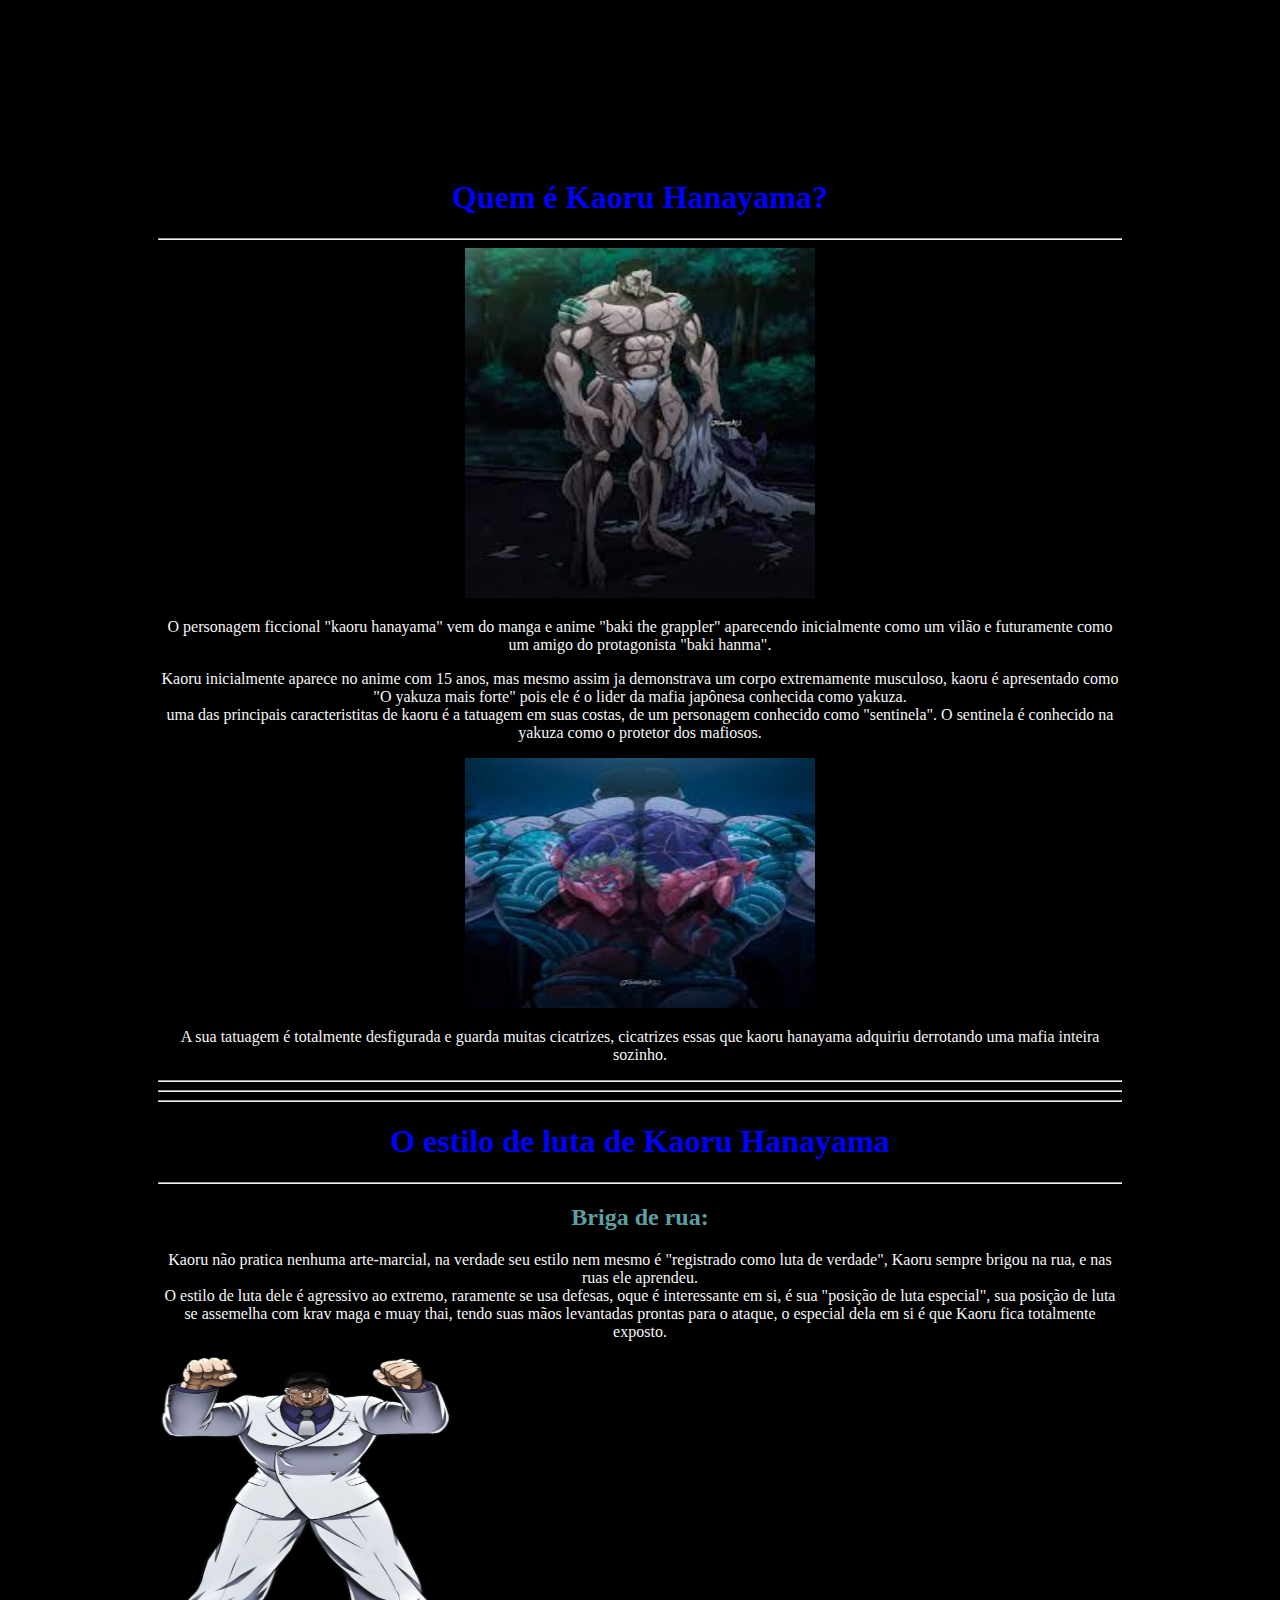
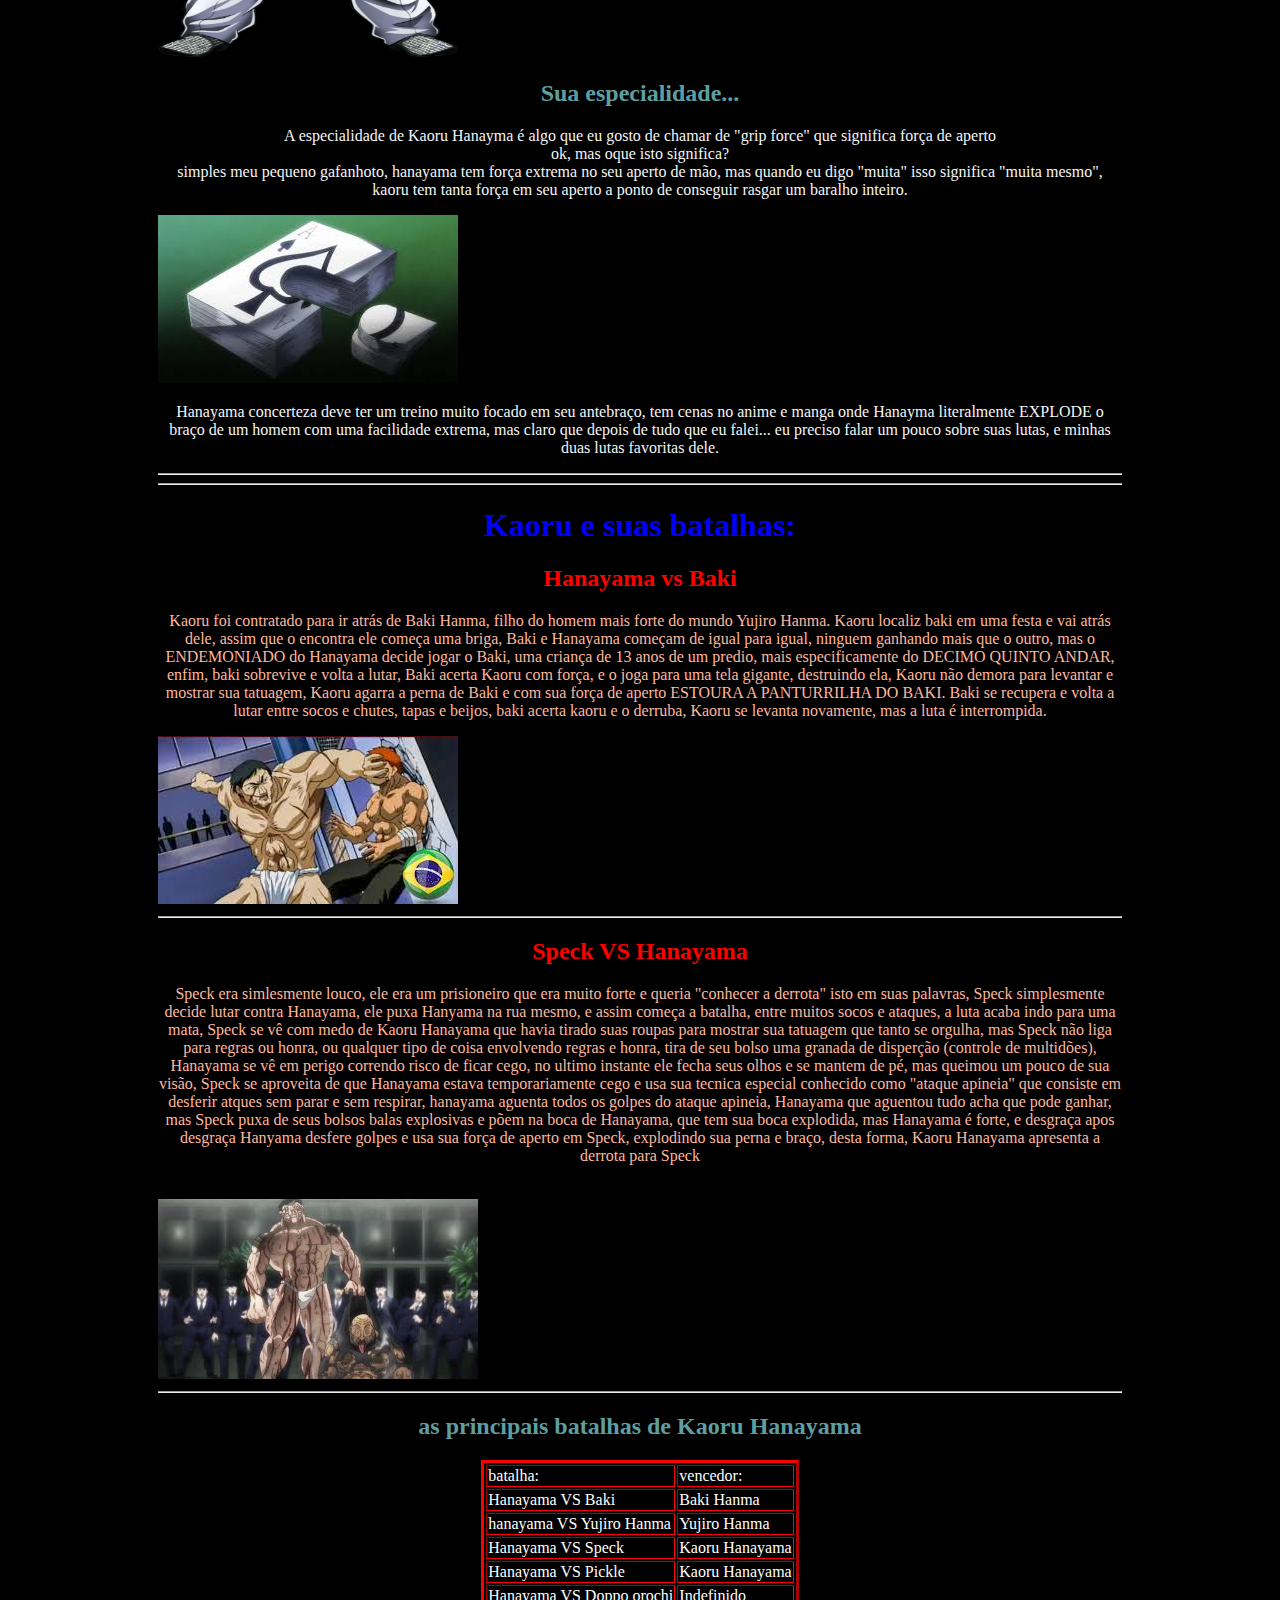
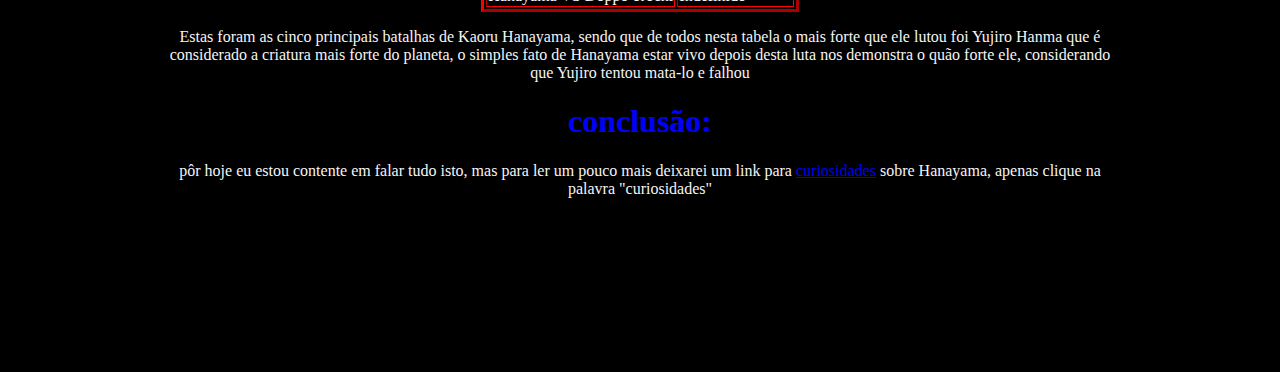
<file: index.html>
<!DOCTYPE html>
<html lang="pt-BR">
    <head>
        <meta charset="UTF-8">
        <meta http-equiv="X-UA-Compatible" content="IE=edge">
        <meta name="viewport" content="width=device-width, initial-scale=1.0">
        <title>Documento: Kaoru_Hanayama</title>
    </head>
    <body>
        <link rel="stylesheet" href="css/style.css">
        <h1>Quem é Kaoru Hanayama?</h1>
        <hr>
        <center><img src="img/kaoru1.jpeg" alt="kaoru hanayama" height="350"
                width="350"></center>
        <p>O personagem ficcional "kaoru hanayama" vem do manga e anime
            "baki the grappler" aparecendo inicialmente como um vilão e
            futuramente como um amigo do protagonista "baki hanma".</p>
        <p>Kaoru inicialmente aparece no anime com 15 anos, mas mesmo assim ja
            demonstrava um corpo extremamente musculoso, kaoru é apresentado
            como "O yakuza mais forte" pois ele é o lider da mafia japônesa
            conhecida como yakuza. <br> uma das principais caracteristitas de
            kaoru é a tatuagem em suas costas, de um personagem conhecido como
            "sentinela". O sentinela é conhecido na yakuza como o protetor dos
            mafiosos.</p>
        <center><img src="img/sentinela.jpeg"
                alt="tatuagem de sentinela de kaoru hanayama" height="250"
                width="350"></center>
        <p> A sua tatuagem é totalmente desfigurada e guarda muitas cicatrizes,
            cicatrizes essas que kaoru hanayama adquiriu derrotando uma mafia
            inteira sozinho.</p>
        <hr><hr><hr>
        <h1>O estilo de luta de Kaoru Hanayama</h1>
        <hr>
        <h2>Briga de rua: </h2>
        <p>Kaoru não pratica nenhuma arte-marcial, na verdade seu estilo nem
            mesmo é "registrado como luta de verdade", Kaoru sempre brigou na
            rua, e nas ruas ele aprendeu. <br> O estilo de luta dele é agressivo
            ao extremo, raramente se usa defesas, oque é interessante em si, é
            sua "posição de luta especial", sua posição de luta se assemelha com
            krav maga e muay thai, tendo suas mãos levantadas prontas para o
            ataque, o especial dela em si é que Kaoru fica totalmente exposto.</p>
        <img src="img/poseHanayama.webp" alt="Kaoru hanyama em posição de luta"
            height="300" width="300">
        <h2>Sua especialidade...</h2>
        <p>A especialidade de Kaoru Hanayma é algo que eu gosto de chamar de
            "grip force" que significa força de aperto <br> ok, mas oque isto
            significa? <br> simples meu pequeno gafanhoto, hanayama tem força
            extrema no seu aperto de mão, mas quando eu digo "muita" isso
            significa "muita mesmo", kaoru tem tanta força em seu aperto a ponto
            de conseguir rasgar um baralho inteiro.</p>
        <img src="img/rasgaralho.jpeg" alt="baralho que Hanayama rasgou">
        <p>Hanayama concerteza deve ter um treino muito focado em seu antebraço,
            tem cenas no anime e manga onde Hanayma literalmente <strong></strong>
            EXPLODE o braço de um homem com uma facilidade extrema, mas claro
            que depois de tudo que eu falei... eu preciso falar um pouco sobre
            suas lutas, e minhas duas lutas favoritas dele. </p>
        <hr><hr>
        <h1>Kaoru e suas batalhas:</h1>
        <h2 class="fight">Hanayama vs Baki</h2>
        <p class="luta">Kaoru foi contratado para ir atrás de Baki Hanma, filho
            do homem mais
            forte do mundo Yujiro Hanma. Kaoru localiz baki em uma festa e vai
            atrás dele, assim que o encontra ele começa uma briga, Baki e
            Hanayama começam de igual para igual, ninguem ganhando mais que o
            outro, mas o ENDEMONIADO do Hanayama decide jogar o Baki, uma
            criança de 13 anos de um predio, mais especificamente do DECIMO
            QUINTO ANDAR, enfim, baki sobrevive e volta a lutar, Baki acerta
            Kaoru com força, e o joga para uma tela gigante, destruindo ela,
            Kaoru não demora para levantar e mostrar sua tatuagem, Kaoru agarra
            a perna de Baki e com sua força de aperto ESTOURA A PANTURRILHA DO
            BAKI. Baki se recupera e volta a lutar entre socos e chutes, tapas e
            beijos, baki acerta kaoru e o derruba, Kaoru se levanta novamente,
            mas a luta é interrompida.</p>
        <img src="img/bakiVShanayama.jpeg"
            alt="kaoru agarrando a cabeça de baki">
        <hr>
        <h2 class="fight">Speck VS Hanayama</h2>
        <p class="luta"> Speck era simlesmente louco, ele era um prisioneiro que
            era muito forte e queria "conhecer a derrota" isto em suas palavras,
            Speck simplesmente decide lutar contra Hanayama, ele puxa Hanyama na
            rua mesmo, e assim começa a batalha, entre muitos socos e ataques, a
            luta acaba indo para uma mata, Speck se vê com medo de Kaoru
            Hanayama que havia tirado suas roupas para mostrar sua tatuagem que
            tanto se orgulha, mas Speck não liga para regras ou honra, ou
            qualquer tipo de coisa envolvendo regras e honra, tira de seu bolso
            uma granada de disperção (controle de multidões), Hanayama se vê em
            perigo correndo risco de ficar cego, no ultimo instante ele fecha
            seus olhos e se mantem de pé, mas queimou um pouco de sua visão,
            Speck se aproveita de que Hanayama estava temporariamente cego e usa
            sua tecnica especial conhecido como "ataque apineia" que consiste em
            desferir atques sem parar e sem respirar, hanayama aguenta todos os
            golpes do ataque apineia, Hanayama que aguentou tudo acha que pode
            ganhar, mas Speck puxa de seus bolsos balas explosivas e põem na
            boca de Hanayama, que tem sua boca explodida, mas Hanayama é forte,
            e desgraça apos desgraça Hanyama desfere golpes e usa sua força de
            aperto em Speck, explodindo sua perna e braço, desta forma, Kaoru
            Hanayama apresenta a derrota para Speck </p>
        <br>
        <img src="img/speckfudido.jpg" alt="imagem do Speck derrotado">
        <hr>
        <h2>as principais batalhas de Kaoru Hanayama</h2>
        <center> <table border="3px">
                <tr><td>batalha:</td><td>vencedor:</td></tr>
                <tr><td>Hanayama VS Baki</td><td>Baki Hanma</td></tr>
                <tr><td>hanayama VS Yujiro Hanma</td><td>Yujiro Hanma</td></tr>
                <tr><td>Hanayama VS Speck</td><td>Kaoru Hanayama</td></tr>
                <tr><td>Hanayama VS Pickle</td><td>Kaoru Hanayama</td></tr>
                <tr><td>Hanayama VS Doppo orochi</td><td>Indefinido</td></tr>
            </table> </center>
        <p>Estas foram as cinco principais batalhas de Kaoru Hanayama, sendo que
            de todos nesta tabela o mais forte que ele lutou foi Yujiro Hanma
            que é considerado a criatura mais forte do planeta, o simples fato
            de Hanayama estar vivo depois desta luta nos demonstra o quão forte
            ele, considerando que Yujiro tentou mata-lo e falhou</p>
        <h1>conclusão:</h1>
        <p>pôr hoje eu estou contente em falar tudo isto, mas para ler um pouco
            mais deixarei um link para <a href="curiosidade.html">curiosidades</a> sobre Hanayama, apenas clique
            na palavra "curiosidades"</p>

    </body>
</html>
</file>
<file: css/style.css>
h1 {color: blue;
    text-align: center;}
    body {background-color: black;
    padding: 150px}
    p{color: whitesmoke;
    text-align: center;}
    h2{color: cadetblue;
    text-align: center;}
    .fight {color: red;}
    .luta {color: rgb(255, 183, 157);}
    table {color: white; border-color: red;}
    .branco{
        background-color: white;
    }
    .ck {
        color: black;
    }
</file>
